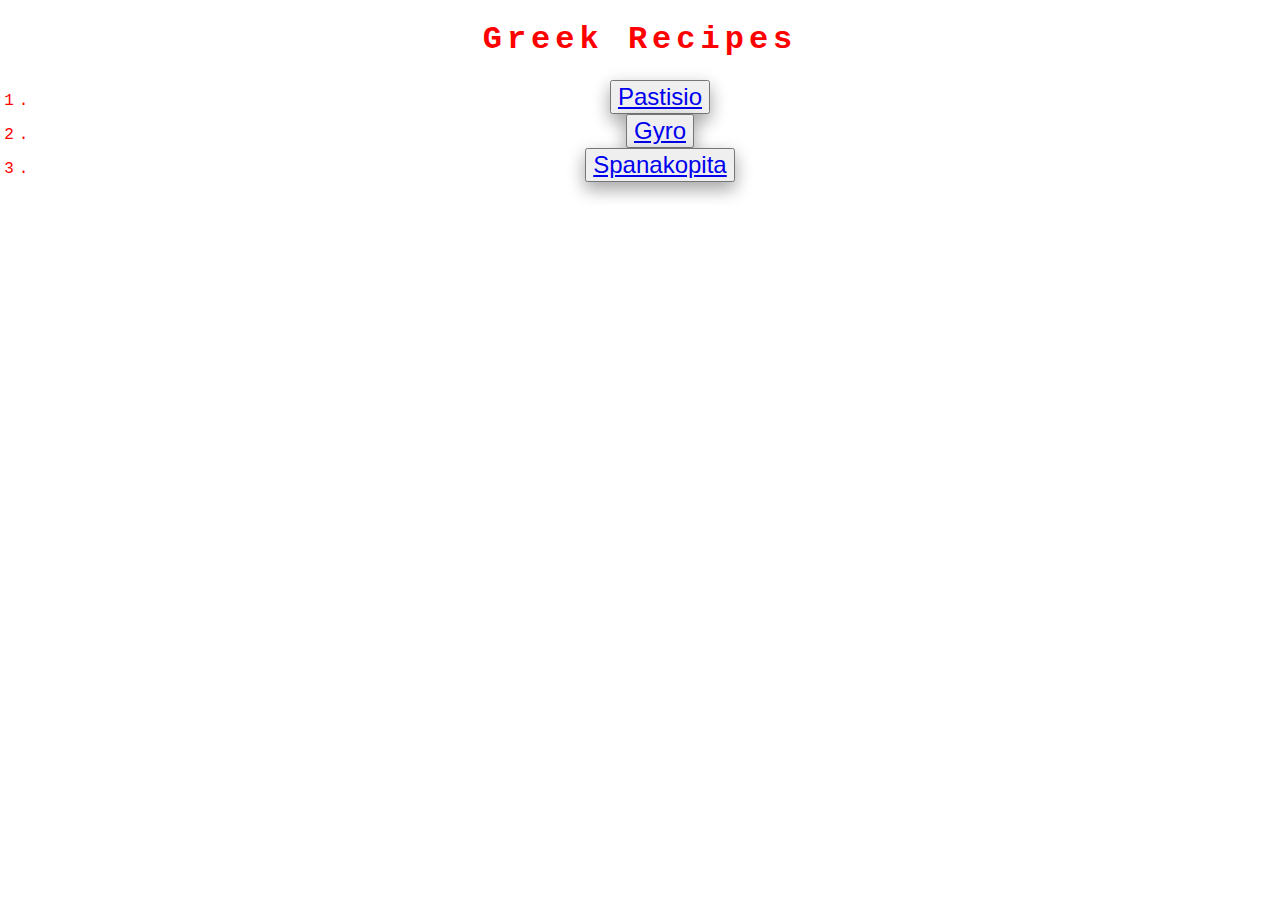
<file: recipes/index.html>
<!DOCTYPE html>
<html lang="en">
    <head>
        <title>Greek Recipes</title>
        <meta charset="UTF-8">
        <link rel="stylesheet" href="styles.css">
    </head>

    <body> 

        <div class="index-div">
            <h1>Greek Recipes</h1>
            <ol>
                <li><button><a href="recipes/pastisio.html">Pastisio</a></button></li>
                <li><button><a href="recipes/gyro.html">Gyro</a></button></li>
                <li><button><a href="recipes/spanakopita.html">Spanakopita</a></button></li>
            </ol>
        </div>

    </body>

</html>
</file>
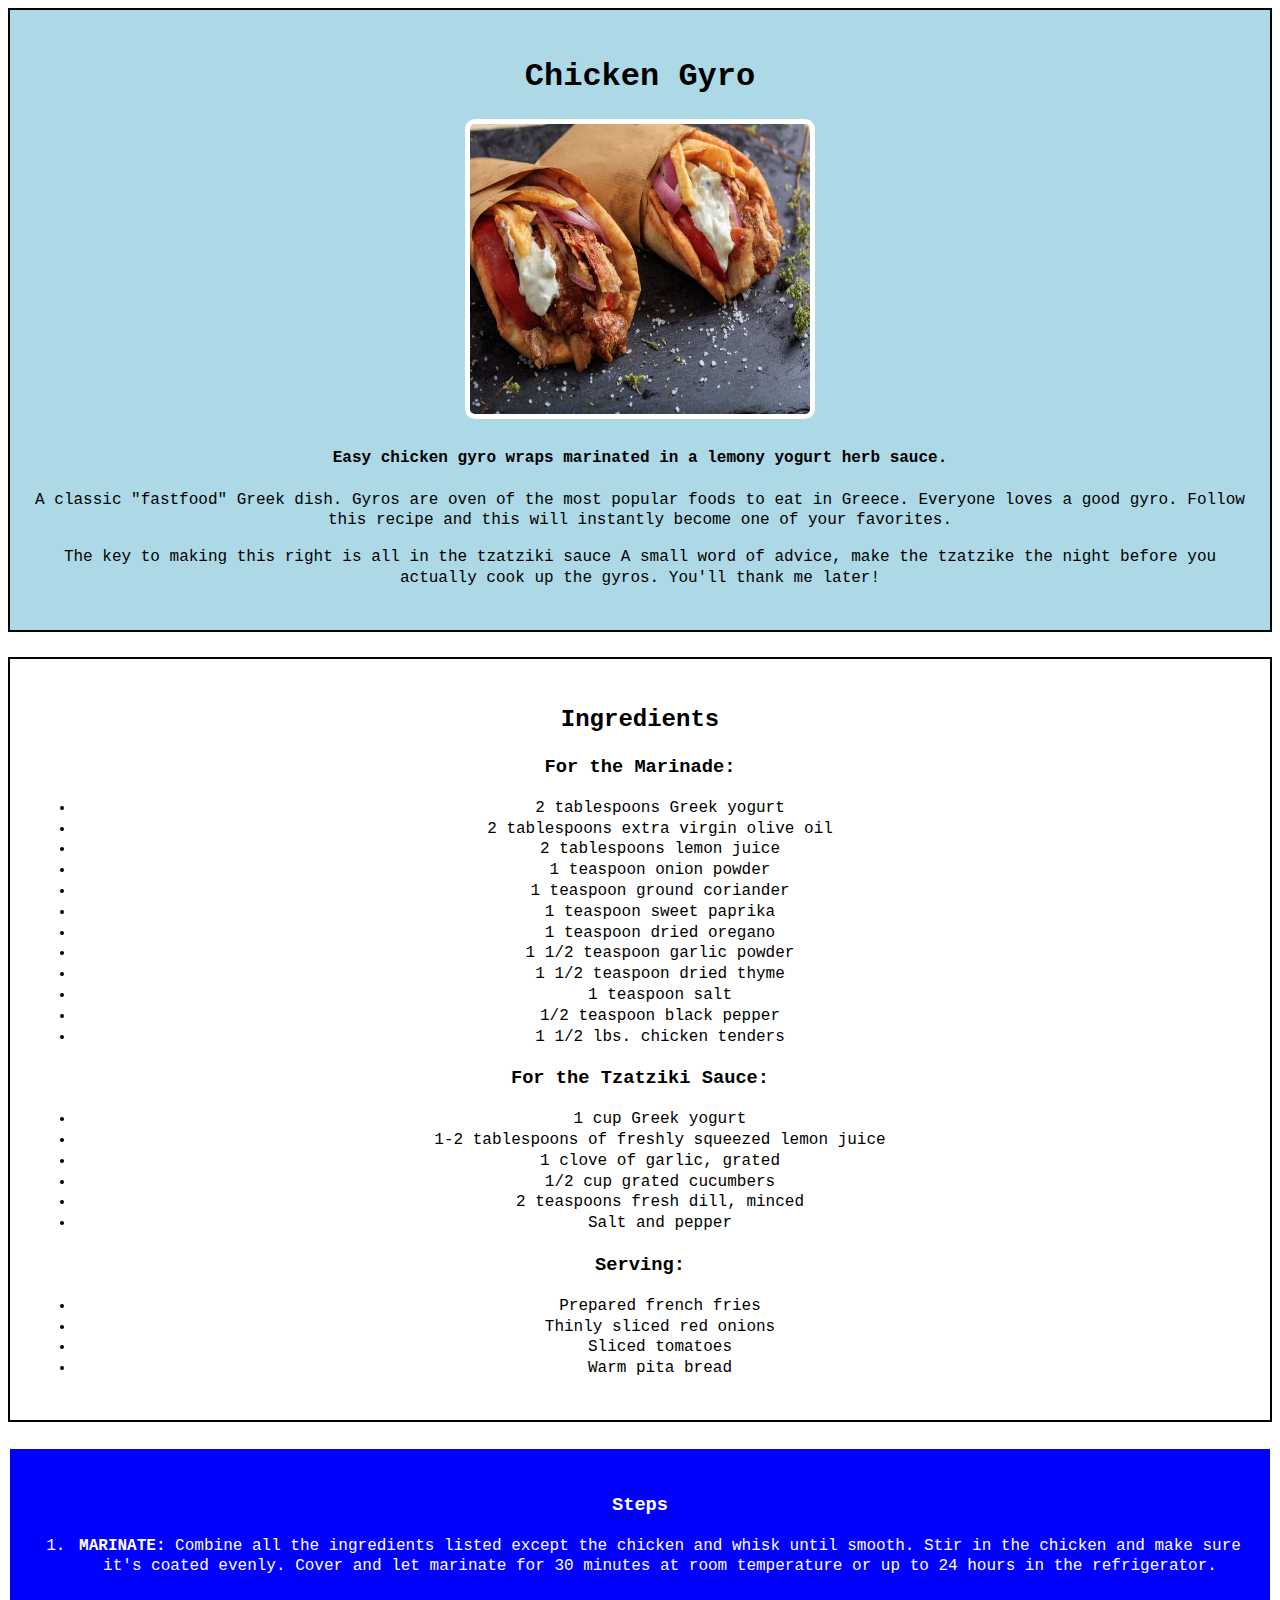
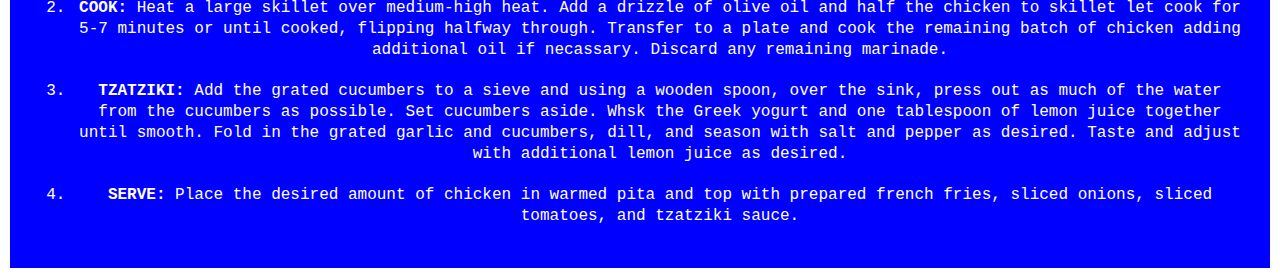
<file: recipes/gyro.html>
<!DOCTYPE html>
<html lang="en">
    <head>
        <title>Chicken Gyro Recipe</title>
        <meta charset="UTF-8">
        <link rel="stylesheet" href="styles.css">
    </head>
    <body>
        <div class="description">
            <h1 class="main-title">Chicken Gyro</h1>
            <img src="gyro.jpeg" alt="A chicken gyro" width="350" height="300">
            <h4>Easy chicken gyro wraps marinated in a lemony
                yogurt herb sauce.</h4>
            <p>
                A classic "fastfood" Greek dish. Gyros are oven
                of the most popular foods to eat in Greece. Everyone
                loves a good gyro. Follow this recipe and this will
                instantly become one of your favorites. 
            </p>
            <p>
                The key to making this right is all in the tzatziki sauce
                A small word of advice, make the tzatzike the night before
                you actually cook up the gyros. You'll thank me later!
            </p>
        </div>
        <div class="ingredients">
            <h2>Ingredients</h2>

            <h3>For the Marinade:</h3>
            <ul>
                <li>2 tablespoons Greek yogurt</li>
                <li>2 tablespoons extra virgin olive oil</li>
                <li>2 tablespoons lemon juice</li>
                <li>1 teaspoon onion powder</li>
                <li>1 teaspoon ground coriander</li>
                <li>1 teaspoon sweet paprika</li>
                <li>1 teaspoon dried oregano</li>
                <li>1 1/2 teaspoon garlic powder</li>
                <li>1 1/2 teaspoon dried thyme</li>
                <li>1 teaspoon salt</li>
                <li>1/2 teaspoon black pepper</li>
                <li>1 1/2 lbs. chicken tenders</li>
            </ul>
            <h3>For the Tzatziki Sauce:</h3>
            <ul>
                <li>1 cup Greek yogurt</li>
                <li>1-2 tablespoons of freshly squeezed lemon juice</li>
                <li>1 clove of garlic, grated</li>
                <li>1/2 cup grated cucumbers</li>
                <li>2 teaspoons fresh dill, minced</li>
                <li>Salt and pepper</li>
            </ul>
            <h3>Serving:</h3>
            <ul>
                <li>Prepared french fries</li>
                <li>Thinly sliced red onions</li>
                <li>Sliced tomatoes</li>
                <li>Warm pita bread</li>
            </ul>
        </div>
        <div class="steps">
            <h3>Steps</h3>
            <ol>
                <li>
                    <strong>MARINATE:</strong> Combine all the 
                    ingredients listed except the chicken and whisk 
                    until smooth. Stir in the chicken and make sure
                    it's coated evenly. Cover and let marinate for 30
                    minutes at room temperature or up to 24 hours in 
                    the refrigerator.
                </li>
                <br>
                <li>
                    <strong>COOK:</strong> Heat a large skillet over 
                    medium-high heat. Add a drizzle of olive oil and 
                    half the chicken to skillet let cook for 5-7 minutes
                    or until cooked, flipping halfway through. Transfer
                    to a plate and cook the remaining batch of chicken 
                    adding additional oil if necassary. Discard any 
                    remaining marinade.
                </li>
                <br>
                <li>
                    <strong>TZATZIKI:</strong> Add the grated cucumbers to 
                    a sieve and using a wooden spoon, over the sink, press
                    out as much of the water from the cucumbers as possible.
                    Set cucumbers aside. Whsk the Greek yogurt and one
                    tablespoon of lemon juice together until smooth. Fold in
                    the grated garlic and cucumbers, dill, and season with
                    salt and pepper as desired. Taste and adjust with additional
                    lemon juice as desired.
                </li>
                <br>
                <li>
                    <strong>SERVE:</strong> Place the desired amount of chicken
                    in warmed pita and top with prepared french fries, sliced onions,
                    sliced tomatoes, and tzatziki sauce.
                </li>
            </ol>
        </div>
    </body>
</html>
</file>
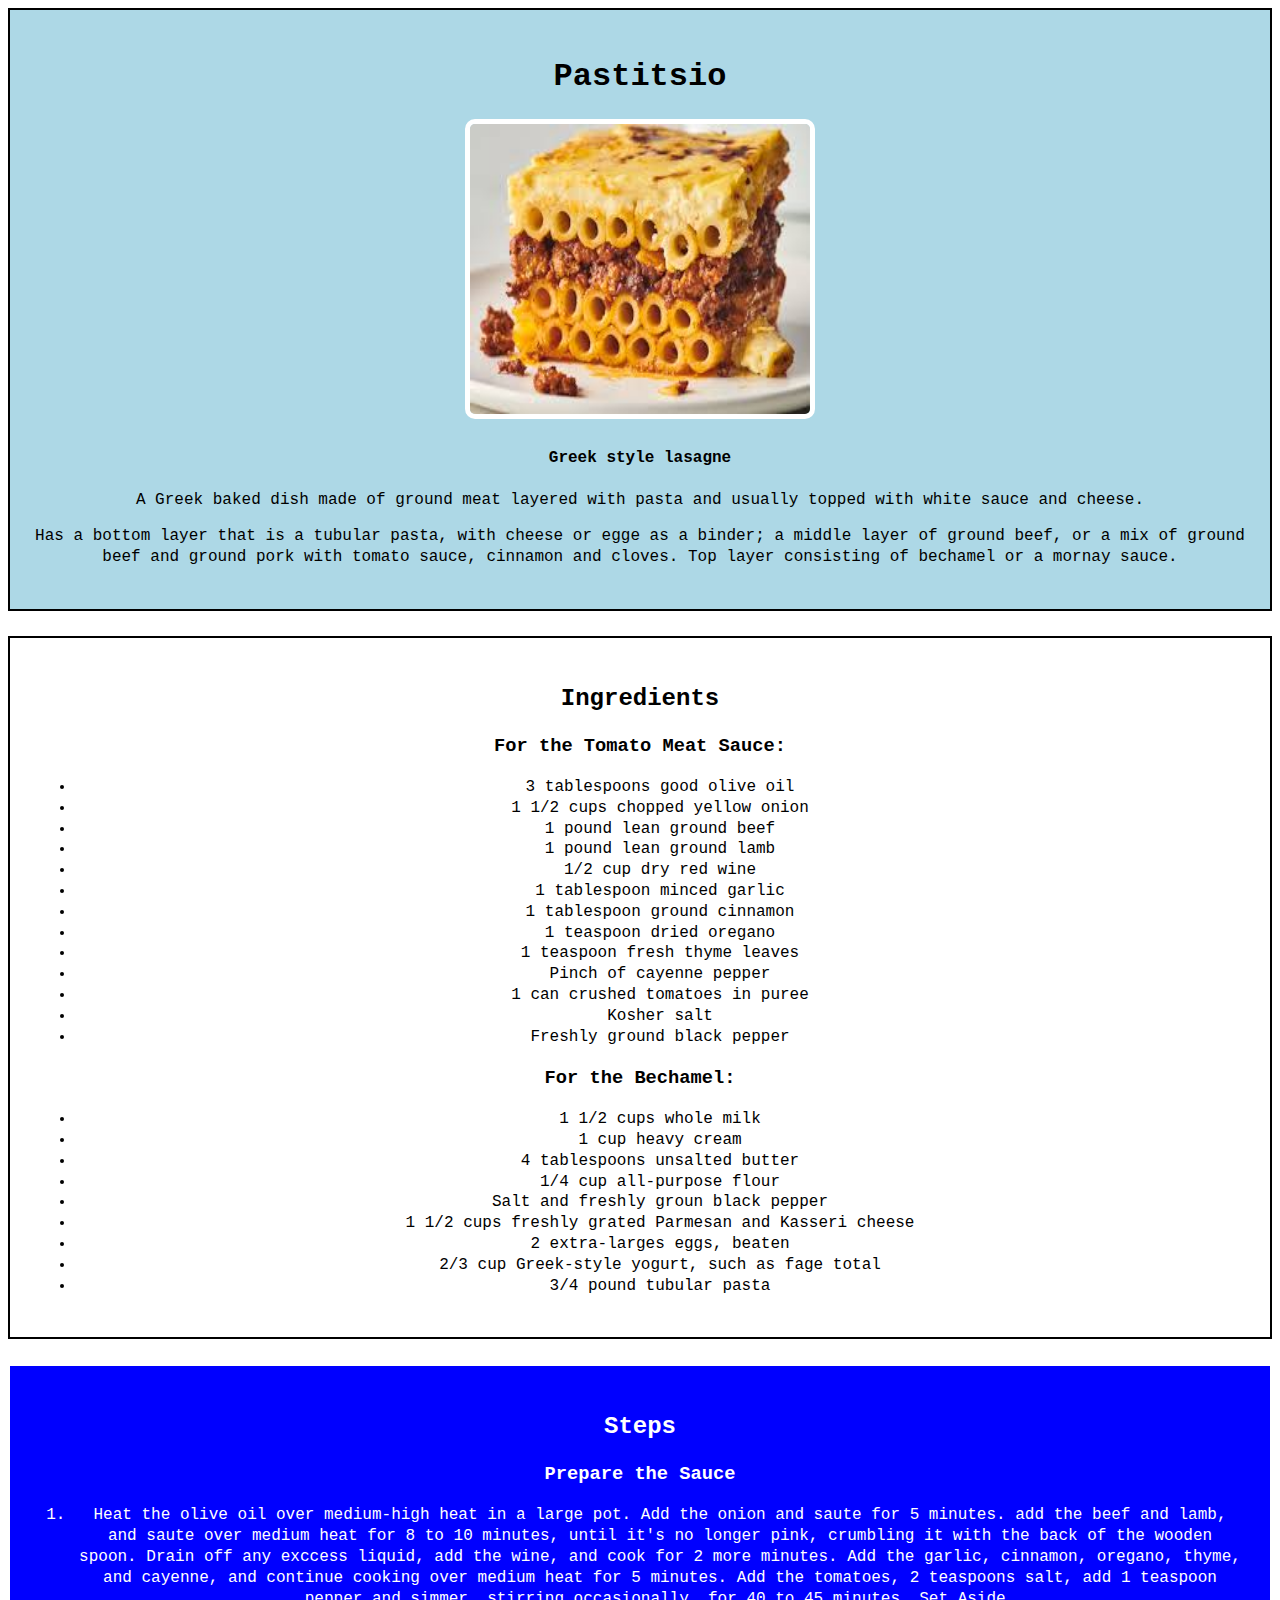
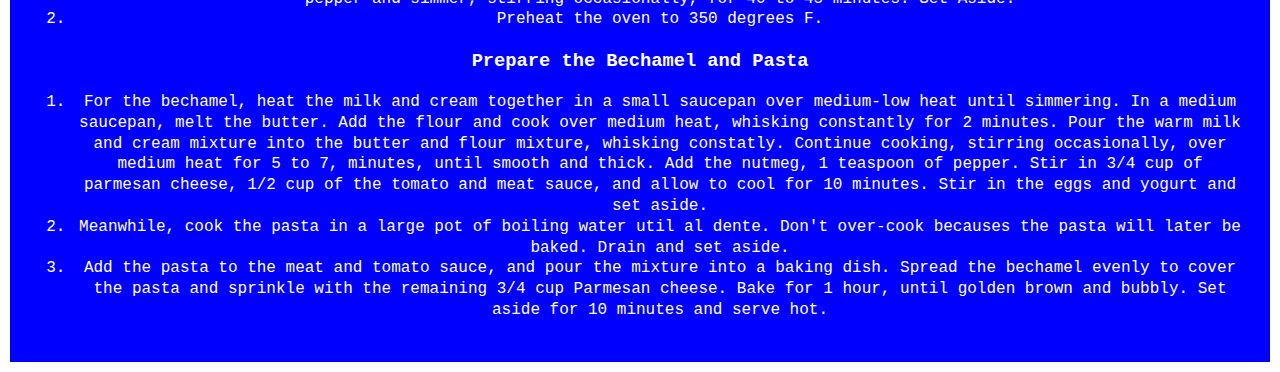
<file: recipes/pastisio.html>
<!DOCTYPE html>
<html>
    <head lang="en">
        <title>Pastisio Recipe</title>
        <meta charset="UTF-8">
        <link rel="stylesheet" href="styles.css">
    </head>
    <body>
        <div class="description">
            <h1 class="main-title">Pastitsio</h1>
            <img src="images.jpeg" alt="Dish of Greek Pastisio.">
            <h4>Greek style lasagne</h4>
            <p>
                A Greek baked dish made of ground meat
                layered with pasta and usually topped 
                with white sauce and cheese.
            </p>
            <p>
                Has a bottom layer that is a tubular pasta,
                with cheese or egge as a binder; a middle 
                layer of ground beef, or a mix of ground beef
                and ground pork with tomato sauce, cinnamon and
                cloves. Top layer consisting of bechamel or a 
                mornay sauce.
            </p>
        </div>
        <div class="ingredients">
            <h2>Ingredients</h2>
            <h3>For the Tomato Meat Sauce:</h3>
            <ul>
                <li>3 tablespoons good olive oil</li>
                <li>1 1/2 cups chopped yellow onion</li>
                <li>1 pound lean ground beef</li>
                <li>1 pound lean ground lamb</li>
                <li>1/2 cup dry red wine</li>
                <li>1 tablespoon minced garlic</li>
                <li>1 tablespoon ground cinnamon</li>
                <li>1 teaspoon dried oregano</li>
                <li>1 teaspoon fresh thyme leaves</li>
                <li>Pinch of cayenne pepper</li>
                <li>1 can crushed tomatoes in puree</li>
                <li>Kosher salt</li>
                <li>Freshly  ground black pepper</li>
            </ul>
            <h3>For the Bechamel:</h3>
            <ul>
                <li>1 1/2 cups whole milk</li>
                <li>1 cup heavy cream</li>
                <li>4 tablespoons unsalted butter</li>
                <li>1/4 cup all-purpose flour</li>
                <li>Salt and freshly groun black pepper</li>
                <li>1 1/2 cups freshly grated Parmesan and Kasseri cheese</li>
                <li>2 extra-larges eggs, beaten</li>
                <li>2/3 cup Greek-style yogurt, such as fage total</li>
                <li>3/4 pound tubular pasta</li>
            </ul>
        </div>
        <div class="steps">
            <h2>Steps</h2>
            <h3>Prepare the Sauce</h3>
            <ol>
                <li>
                    Heat the olive oil over medium-high heat
                    in a large pot. Add the onion and saute for 5 minutes.
                    add the beef and lamb, and saute over medium heat for 8 
                    to 10 minutes, until it's no longer pink, crumbling it
                    with the back of the wooden spoon. Drain off any exccess
                    liquid, add the wine, and cook for 2 more minutes. Add
                    the garlic, cinnamon, oregano, thyme, and cayenne, and 
                    continue cooking over medium heat for 5 minutes. Add the
                    tomatoes, 2 teaspoons salt, add 1 teaspoon pepper and simmer,
                    stirring occasionally, for 40 to 45 minutes. Set Aside.
                </li>
                <li>
                    Preheat the oven to 350 degrees F.
                </li>
            </ol>
            <h3>Prepare the Bechamel and Pasta</h3>
            <ol>
                <li>
                    For the bechamel, heat the milk and cream together in a small
                    saucepan over medium-low heat until simmering. In a medium
                    saucepan, melt the butter. Add the flour and cook over medium
                    heat, whisking constantly for 2 minutes. Pour the warm milk and
                    cream mixture into the butter and flour mixture, whisking constatly.
                    Continue cooking, stirring occasionally, over medium heat for 5 to 7,
                    minutes, until smooth and thick. Add the nutmeg, 1 teaspoon of pepper.
                    Stir in 3/4 cup of parmesan cheese, 1/2 cup of the tomato and meat
                    sauce, and allow to cool for 10 minutes. Stir in the eggs and yogurt
                    and set aside.
                </li>
                <li>
                    Meanwhile, cook the pasta in a large pot of boiling water util al dente.
                    Don't over-cook becauses the pasta will later be baked. Drain and set
                    aside.
                </li>
                <li>
                    Add the pasta to the meat and tomato sauce, and pour the mixture into a
                    baking dish. Spread the bechamel evenly to cover the pasta and sprinkle
                    with the remaining 3/4 cup Parmesan cheese. Bake for 1 hour, until golden
                    brown and bubbly. Set aside for 10 minutes and serve hot.
                </li>
            </ol>
        </div>
    </body>
</html>
</file>
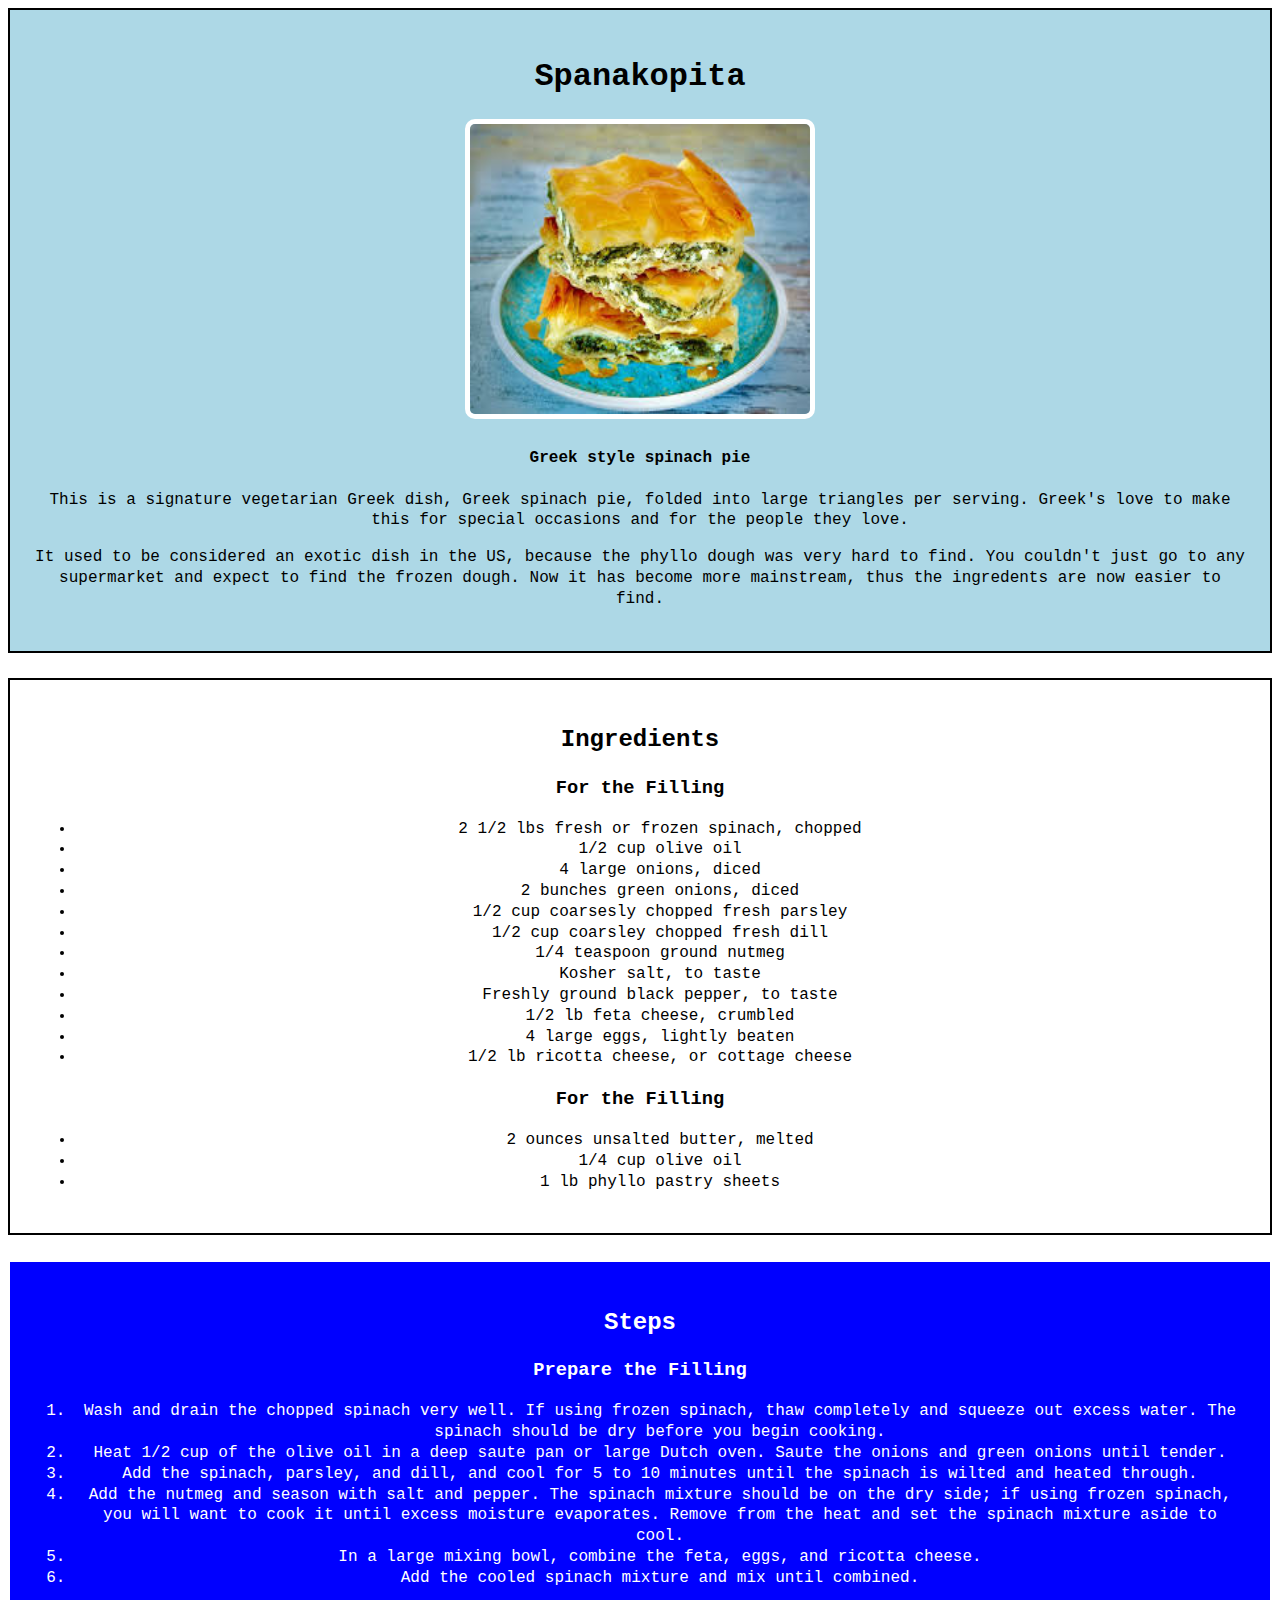
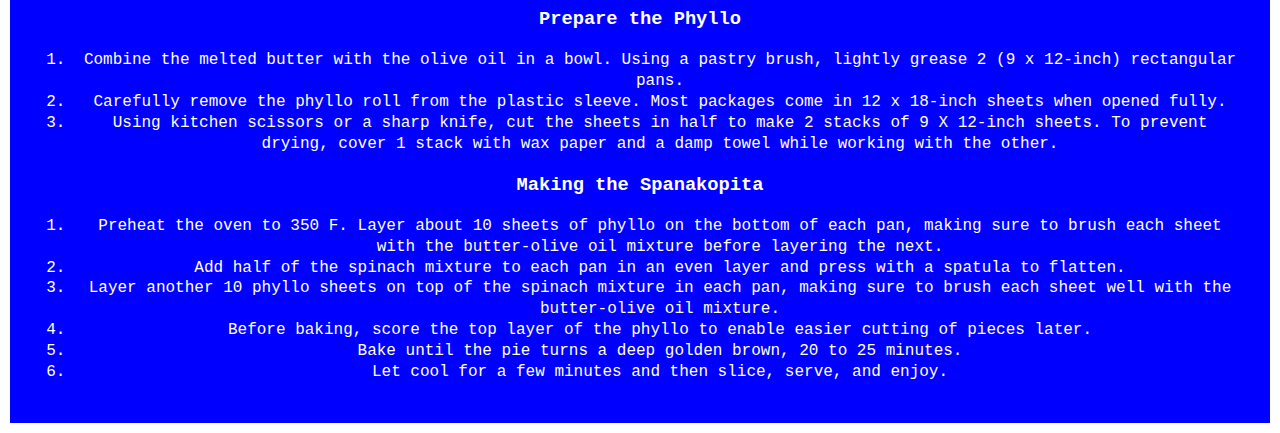
<file: recipes/spanakopita.html>
<!DOCTYPE html>
<html>
    <head lang="en">
        <title>Spanakopita Recipe</title>
        <meta charset="UTF-8">
        <link rel="stylesheet" href="styles.css">
    </head>
    <body>
        <div class="description">
            <h1 class="main-title">Spanakopita</h1>
            <img src="spanakopita.jpeg" alt="Plate of spanakopita">
            <h4>Greek style spinach pie</h4>
            <p>
                This is a signature vegetarian Greek dish, Greek spinach
                pie, folded into large triangles per serving. Greek's love
                to make this for special occasions and for the people they 
                love.
            </p>
            <p>
                It used to be considered an exotic dish in the US, because the phyllo
                dough was very hard to find. You couldn't just go to any supermarket
                and expect to find the frozen dough. Now it has become more
                mainstream, thus the ingredents are now easier to find.
            </p>
        </div>
        <div class="ingredients">
            <h2>Ingredients</h2>
            <h3>For the Filling</h3>
            <ul>
                <li>2 1/2 lbs fresh or frozen spinach, chopped</li>
                <li>1/2 cup olive oil</li>
                <li>4 large onions, diced</li>
                <li>2 bunches green onions, diced</li>
                <li>1/2 cup coarsesly chopped fresh parsley</li>
                <li>1/2 cup coarsley chopped fresh dill</li>
                <li>1/4 teaspoon ground nutmeg</li>
                <li>Kosher salt, to taste</li>
                <li>Freshly ground black pepper, to taste</li>
                <li>1/2 lb feta cheese, crumbled</li>
                <li>4 large eggs, lightly beaten</li>
                <li>1/2 lb ricotta cheese, or cottage cheese</li>
            </ul>
            <h3>For the Filling</h3>
            <ul>
                <li>2 ounces unsalted butter, melted</li>
                <li>1/4 cup olive oil</li>
                <li>1 lb phyllo pastry sheets</li>
            </ul>
        </div>
        <div class="steps">
            <h2>Steps</h2>
            <h3>Prepare the Filling</h3>
            <ol>
                <li>
                    Wash and drain the chopped spinach very well.
                    If using frozen spinach, thaw completely and
                    squeeze out excess water. The spinach should
                    be dry before you begin cooking.
                </li>
                <li>
                    Heat 1/2 cup of the olive oil in a deep saute pan
                    or large Dutch oven. Saute the onions and green
                    onions until tender.
                </li>
                <li>
                    Add the spinach, parsley, and dill, and cool for 5
                    to 10 minutes until the spinach is wilted and heated 
                    through.      
                </li>
                <li>
                    Add the nutmeg and season with salt and pepper. The 
                    spinach mixture should be on the dry side; if using 
                    frozen spinach, you will want to cook it until excess
                    moisture evaporates. Remove from the heat and set the
                    spinach mixture aside to cool.
                </li>
                <li>
                    In a large mixing bowl, combine the feta, eggs, and
                    ricotta cheese.
                </li>
                <li>
                    Add the cooled spinach mixture and mix until combined.
                </li>
            </ol>
            <h3>Prepare the Phyllo</h3>
            <ol>
                <li>
                    Combine the melted butter with the olive oil in a bowl.
                    Using a pastry brush, lightly grease 2 (9 x 12-inch)
                    rectangular pans.
                </li>
                <li>
                    Carefully remove the phyllo roll from the plastic sleeve.
                    Most packages come in 12 x 18-inch sheets when opened fully.
                </li>
                <li>
                    Using kitchen scissors or a sharp knife, cut the sheets in half
                    to make 2 stacks of 9 X 12-inch sheets. To prevent drying, cover
                    1 stack with wax paper and a damp towel while working with the
                    other.
                </li>
            </ol>
            <h3>Making the Spanakopita</h3>
            <ol>
                <li>
                    Preheat the oven to 350 F. Layer about 10 sheets of phyllo on the 
                    bottom of each pan, making sure to brush each sheet with the
                    butter-olive oil mixture before layering the next.
                </li>
                <li>
                    Add half of the spinach mixture to each pan in an even layer and 
                    press with a spatula to flatten.
                </li>
                <li>
                    Layer another 10 phyllo sheets on top of the spinach mixture in each
                    pan, making sure to brush each sheet well with the butter-olive oil 
                    mixture.
                </li>
                <li>
                    Before baking, score the top layer of the phyllo to enable easier
                    cutting of pieces later.
                </li>
                <li>
                    Bake until the pie turns a deep golden brown, 20 to 25 minutes.
                </li>
                <li>
                    Let cool for a few minutes and then slice, serve, and enjoy.
                </li>
            </ol>
        </div>
    </body>
</html>
</file>
<file: recipes/styles.css>
* {
  box-sizing: border-box;
}

.description {
  background-color: lightblue;
  line-height: 1.3;
  max-width: 1500px;
  margin: 0 auto;
  margin-bottom: 25px;
  border: 2px solid;
  padding: 25px 25px 25px 25px;
}

.ingredients {
  line-height: 1.3;
  max-width: 1500px;
  margin: 0 auto;
  margin-bottom: 25px;
  border: 2px solid;
  padding: 25px 25px 25px 25px;
}

.steps {
  background-color: blue;
  color: white;
  line-height: 1.3;
  max-width: 1500px;
  margin: 0 auto;
  border: 2px solid;
  padding: 25px 25px 25px 25px;
}

button {
  font-size: 24px;
  box-shadow: 0 8px 16px 0 rgba(0,0,0,0.2), 0 6px 20px 0 rgba(0,0,0,0.19);
}

button:hover {
  background-color: lightblue;
  width: 100px;
  height: 100px;
  width: 150px;
}

.index-div {
  color: red;
  letter-spacing: 5px;
}

html {
  text-align: center;
  font-family:'Courier New', Courier, monospace;
}

img {
  width: 350px;
  height: 300px;
  border-style: solid;
  border-width: 5px;
  border-color: white;
  border-radius: 10px;
}
</file>
